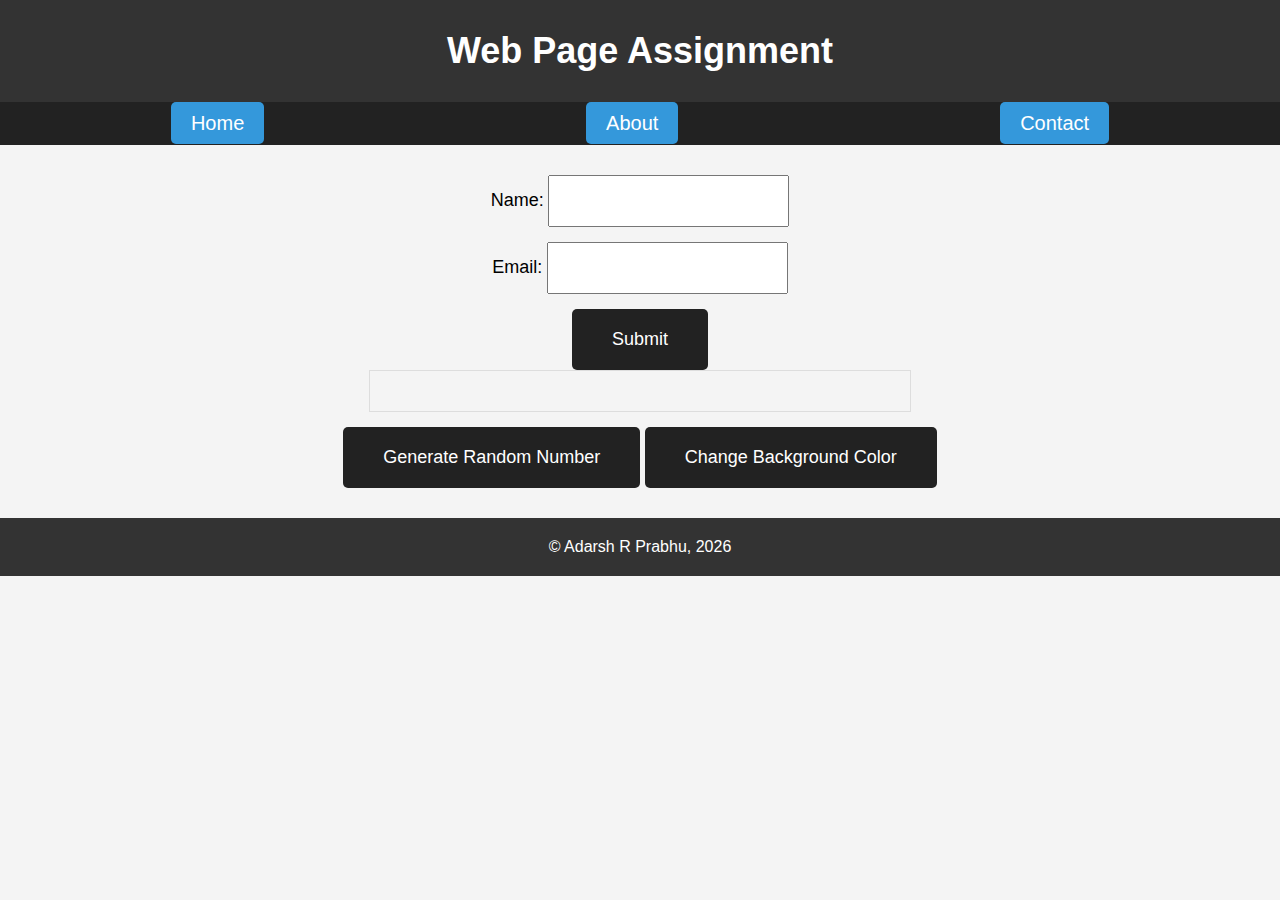
<file: index.html>
<!DOCTYPE html>
<html lang="en">
<head>
  <meta charset="UTF-8">
  <meta name="viewport" content="width=device-width, initial-scale=1.0">
  <link rel="stylesheet" href="styles.css">
  <title> Web Page Assignment</title>
  <style>
    /* Additional styles for navigation buttons */
    nav ul {
      display: flex;
      justify-content: space-around;
      padding: 10px;
    }

    nav a {
      text-decoration: none;
      padding: 10px 20px;
      background-color: #3498db;
      color: #fff;
      border-radius: 5px;
      transition: background-color 0.3s;
    }

    nav a:hover {
      background-color: #2980b9;
    }
  </style>
</head>
<body>
  <header>
    <h1> Web Page Assignment</h1>
  </header>
  <nav>
    <ul>
      <!-- New styled navigation buttons above the form -->
      <li><a href="home.html">Home</a></li>
      <li><a href="about.html">About</a></li>
      <li><a href="contact.html">Contact</a></li>
    </ul>
  </nav>
  <section>
    <form id="userForm">
      <div>
        <label for="name">Name:</label>
        <input type="text" id="name" name="name">
      </div>
      <div>
        <label for="email">Email:</label>
        <input type="email" id="email" name="email">
      </div>
      <button type="submit">Submit</button>
    </form>
    <div id="resultsContainer"></div>
    <button id="generateRandomNumberBtn">Generate Random Number</button>
    <button id="changeColorBtn">Change Background Color</button>
  </section>
  <footer>
    <p>&copy; Adarsh R Prabhu, <span id="currentYear"></span></p>
  </footer>
  <script src="script.js"></script>
</body>
</html>
</file>
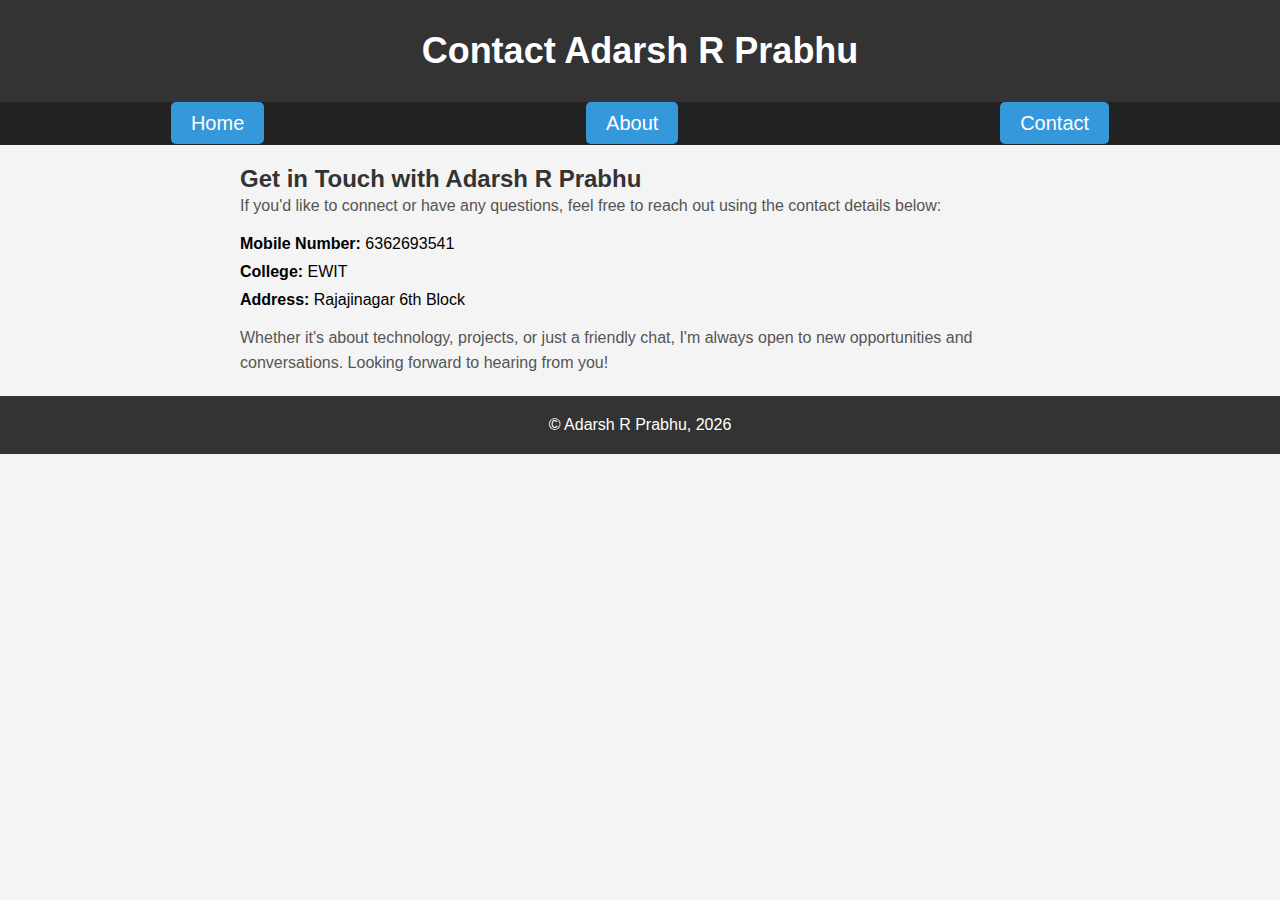
<file: contact.html>
<!DOCTYPE html>
<html lang="en">
<head>
  <meta charset="UTF-8">
  <meta name="viewport" content="width=device-width, initial-scale=1.0">
  <link rel="stylesheet" href="styles.css">
  <title>Contact Adarsh R Prabhu</title>
  <style>
    
    nav ul {
      display: flex;
      justify-content: space-around;
      padding: 10px;
    }

    nav a {
      text-decoration: none;
      padding: 10px 20px;
      background-color: #3498db;
      color: #fff;
      border-radius: 5px;
      transition: background-color 0.3s;
    }

    nav a:hover {
      background-color: #2980b9;
    }

    
    #contactContent {
      max-width: 800px;
      margin: 0 auto;
      text-align: left;
      padding: 20px;
    }

    #contactContent h2 {
      color: #333;
    }

    #contactContent p {
      color: #555;
      line-height: 1.6;
    }

    #contactContent ul {
      list-style: none;
      padding: 0;
    }

    #contactContent li {
      margin-bottom: 10px;
    }

    #contactContent img {
      max-width: 100%;
      height: auto;
      border-radius: 10px;
      margin-top: 20px;
    }
  </style>
</head>
<body>
  <header>
    <h1>Contact Adarsh R Prabhu</h1>
  </header>
  <nav>
    <ul>
      
      <li><a href="home.html">Home</a></li>
      <li><a href="about.html">About</a></li>
      <li><a href="contact.html">Contact</a></li>
    </ul>
  </nav>
  <section id="contactContent">
    <h2>Get in Touch with Adarsh R Prabhu</h2>
    <p>If you'd like to connect or have any questions, feel free to reach out using the contact details below:</p>
    <ul>
      <li><strong>Mobile Number:</strong> 6362693541</li>
      <li><strong>College:</strong> EWIT</li>
      <li><strong>Address:</strong> Rajajinagar 6th Block</li>
    </ul>
    <p>Whether it's about technology, projects, or just a friendly chat, I'm always open to new opportunities and conversations. Looking forward to hearing from you!</p>
    
  </section>
  <footer>
    <p>&copy; Adarsh R Prabhu, <span id="currentYear"></span></p>
  </footer>
  <script src="script.js"></script>
  <script>
    document.getElementById('currentYear').textContent = new Date().getFullYear();
</script>
</body>
</html>
</file>
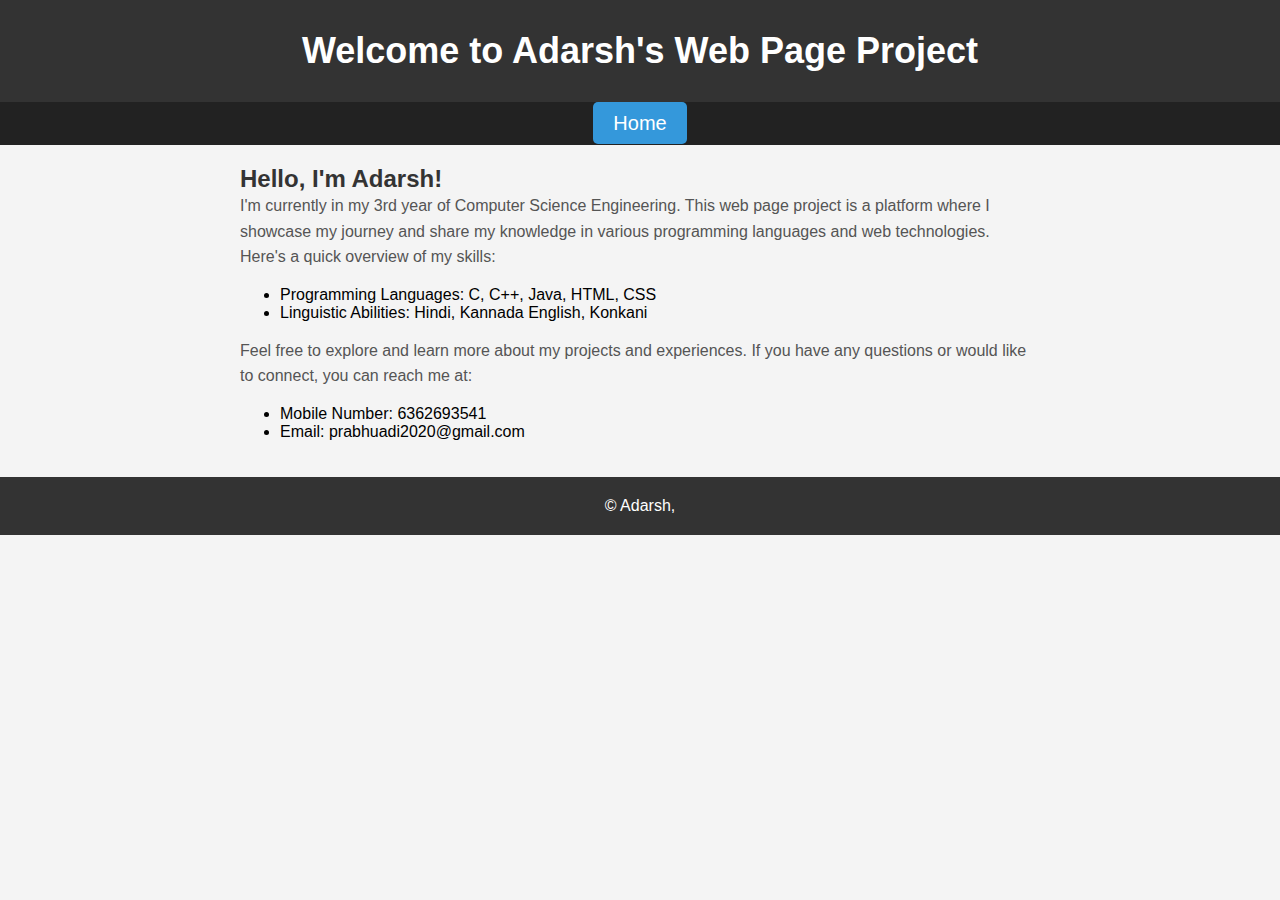
<file: home.html>
<!DOCTYPE html>
<html lang="en">

<head>
    <meta charset="UTF-8">
    <meta name="viewport" content="width=device-width, initial-scale=1.0">
    <link rel="stylesheet" href="styles.css">
    <title>Adarsh - Web Page Project</title>
    <style>
        /* Additional styles for navigation buttons */
        nav ul {
            display: flex;
            justify-content: space-around;
            padding: 10px;
        }

        nav a {
            text-decoration: none;
            padding: 10px 20px;
            background-color: #3498db;
            color: #fff;
            border-radius: 5px;
            transition: background-color 0.3s;
        }

        nav a:hover {
            background-color: #2980b9;
        }

        /* Additional styles for home page content */
        #homeContent {
            max-width: 800px;
            margin: 0 auto;
            text-align: left;
            padding: 20px;
        }

        #homeContent h2 {
            color: #333;
        }

        #homeContent p {
            color: #555;
            line-height: 1.6;
        }
    </style>
</head>

<body>
    <header>
        <h1>Welcome to Adarsh's Web Page Project</h1>
    </header>
    <nav>
        <ul>
            <!-- New styled navigation buttons above the form -->
            <li><a href="home.html">Home</a></li>
            <!-- Add more navigation links as needed -->
        </ul>
    </nav>
    <section id="homeContent">
        <h2>Hello, I'm Adarsh!</h2>
        <p>I'm currently in my 3rd year of Computer Science Engineering. This web page project is a platform where I showcase my journey and share my knowledge in various programming languages and web technologies.</p>
        <p>Here's a quick overview of my skills:</p>
        <ul>
            <li>Programming Languages: C, C++, Java, HTML, CSS</li>
            <li>Linguistic Abilities: Hindi, Kannada English, Konkani</li>
        </ul>
        <p>Feel free to explore and learn more about my projects and experiences. If you have any questions or would like to connect, you can reach me at:</p>
        <ul>
            <li>Mobile Number: 6362693541</li>
            <li>Email: prabhuadi2020@gmail.com</li>
        </ul>
    </section>
    <footer>
        <p>&copy; Adarsh, <span id="currentYears"></span></p>
    </footer>
    <script src="script.js"></script>
    <script>
        document.getElementById('currentYear').textContent = new Date().getFullYear();
    </script>    
</body>
</html>
</file>
<file: styles.css>
/* Reset some default styles */
body, h1, h2, p {
    margin: 0;
    padding: 0;
  }
  
  body {
    font-family: 'Segoe UI', Tahoma, Geneva, Verdana, sans-serif;
    background-color: #f4f4f4;
    text-align: center;
    font-size: 16px;
  }
  
  /* Header styling */
  header {
    background-color: #333;
    padding: 30px;
  }
  
  /* Navigation styling */
  nav ul {
    list-style: none;
    display: flex;
    justify-content: center;
    background-color: #222;
    padding: 25px;
    margin: 0;
  }
  
  nav li {
    margin: 0;
  }
  
  nav a {
    text-decoration: none;
    padding: 20px 30px;
    color: #fff;
    transition: color 0.3s;
    font-size: 20px;
  }
  
  nav a:hover {
    color: #b8b8b8;
  }
  
  /* Section styling */
  section {
    padding: 30px;
  }
  
  /* Footer styling */
  footer {
    background-color: #333;
    padding: 20px;
    color: #fff;
  }
  
  /* Button styling */
  button {
    padding: 20px 40px;
    background-color: #222;
    color: #fff;
    border: none;
    border-radius: 5px;
    cursor: pointer;
    transition: background-color 0.3s;
    font-size: 18px;
  }
  
  button:hover {
    background-color: #444;
  }
  
  /* Form styling */
  form {
    max-width: 500px;
    margin: 0 auto;
  }
  
  label {
    margin-bottom: 10px;
    font-size: 18px;
  }
  
  input {
    padding: 15px;
    margin-bottom: 15px;
    font-size: 16px;
    color: #111; /* Darker color for the input text */
  }
  
  /* Results container styling */
  #resultsContainer {
    margin-top: 30px;
    border: 1px solid #ddd;
    padding: 20px;
    max-width: 500px;
    margin: 0 auto;
    font-size: 16px;
  }
  
  /* Additional styling for specific elements */
  #generateRandomNumberBtn,
  #changeColorBtn {
    margin-top: 15px;
  }
  
  /* Additional styling for the header title */
  header h1 {
    color: #fff;
    font-size: 36px;
  }
</file>
